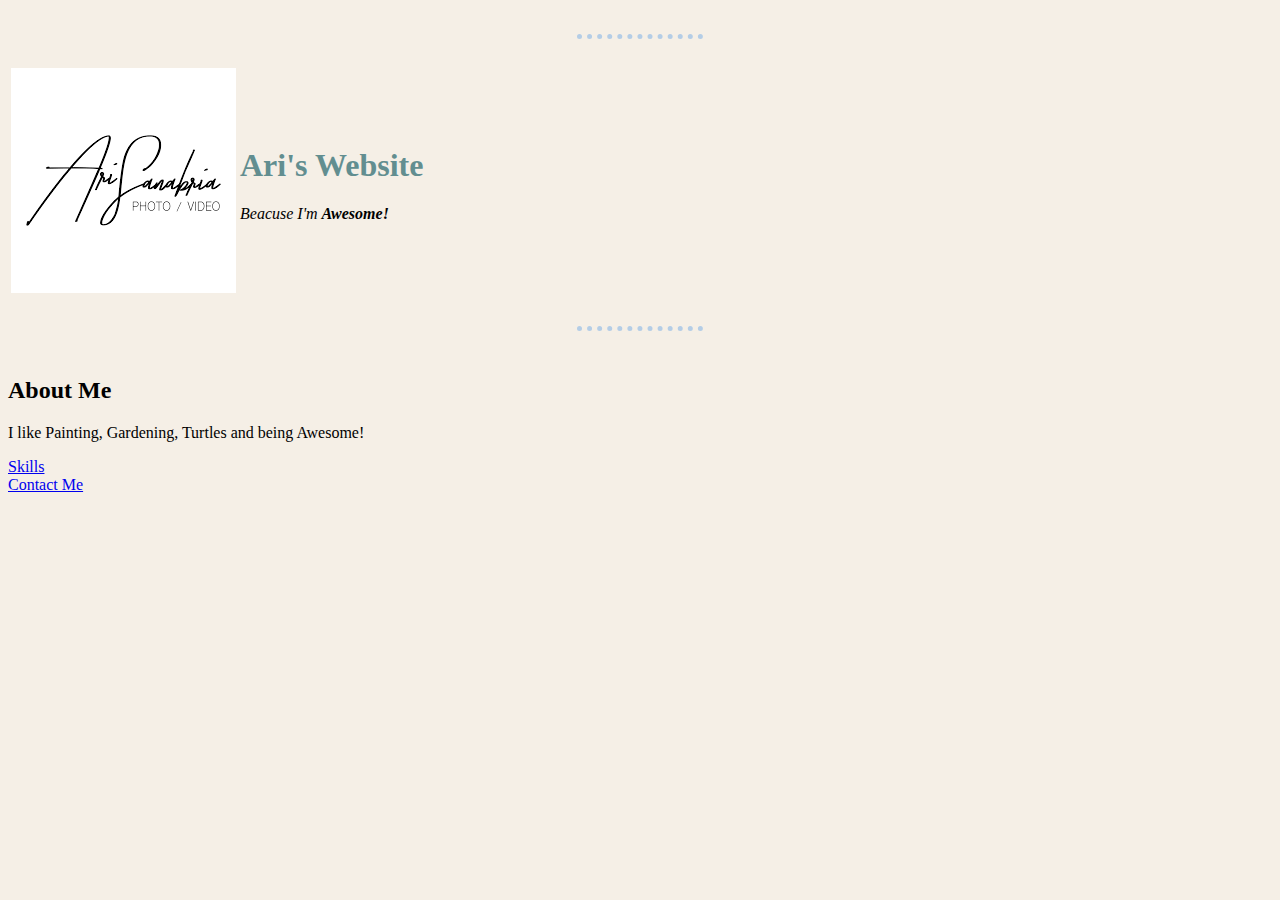
<file: index.html>
<!DOCTYPE html>
<html lang="en" dir="ltr">
  <head>
    <meta charset="utf-8">
    <title>✅Ari's Site</title>
  <link rel="stylesheet" href="css/styles.css">
  </head>
  <body>
    <br>
  <hr><br>
  <table>
    <td><img src="[data-uri]" alt="Ari Sanabria Photo/Video">
    </td>
    <td><h1> Ari's Website </h1>

      <p><em>Beacuse I'm <strong>Awesome!</strong></em></p></td>
  </table>
<br>
    <hr>
    <br>
      <h2>About Me</h2>
    <p>I like Painting, Gardening, Turtles and being Awesome!</p>

    </ul>
<a href="skills.html">Skills</a><br>
<a href="contactinformation.html">Contact Me</a>

  </body>
</html>
</file>
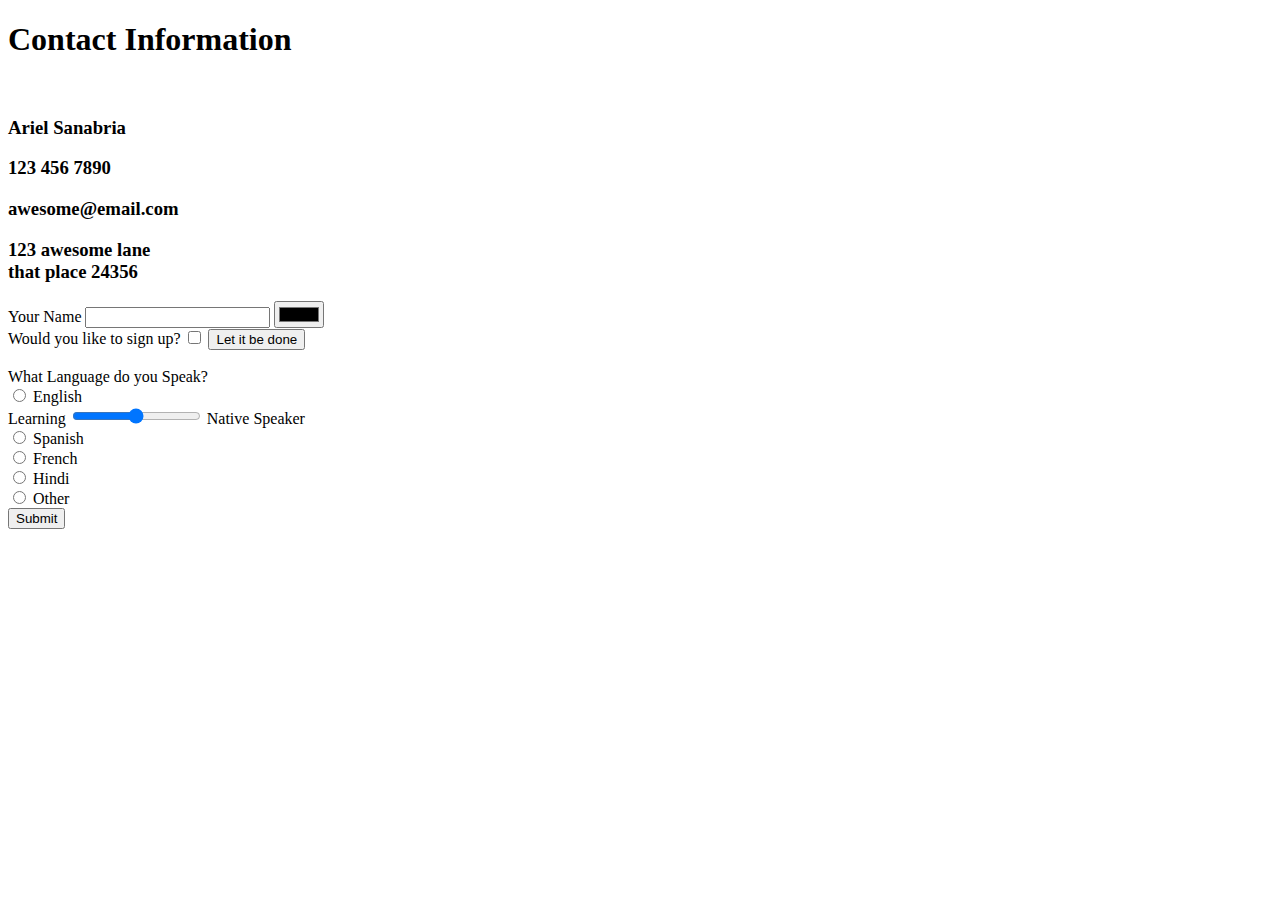
<file: contactinformation.html>
<!DOCTYPE html>
<html lang="en" dir="ltr">
  <head>
    <meta charset="utf-8">
    <title>Contact Information</title>
  </head>
  <body>
    <h1>Contact Information</h1>
    <br>
    <h3><strong>Ariel Sanabria</strong></h3>
    <h3>123 456 7890</h3>
    <h3>awesome@email.com</h3>
    <h3>123 awesome lane <br>that place 24356</h3>

    <form class="" action="index.html" method="post">
      <label for="">Your Name </label>
      <input type="text" name="YourName" value="">
      <input type="color" name="Color Choice" value=""><br>
      <label for="">Would you like to sign up?</label>
      <input type="checkbox" name="" value="">
      <input type="submit" name="" value="Let it be done">
    </form>
    <form class="" action="index.html" method="post"><br>
      <label for="">What Language do you Speak?</label><br>
        <input type="radio" name="Language" value="English">
          <label for="">English</label><br>
            <label for="">Learning</label>
            <input type="range" name="" value="">
            <label for="">Native Speaker</label><br>
        <input type="radio" name="Language" value="Spanish">
          <label>Spanish</label><br>
        <input type="radio" name="Language" value="French">
          <label for="">French</label><br>
        <input type="radio" name="Language" value="Hindi">
          <label for="">Hindi</label><br>
        <input type="radio" name="Language" value="Other">
        <label for="">Other</label><br>
        <input type="submit" name="" >
    </form>



  </body>
</html>
</file>
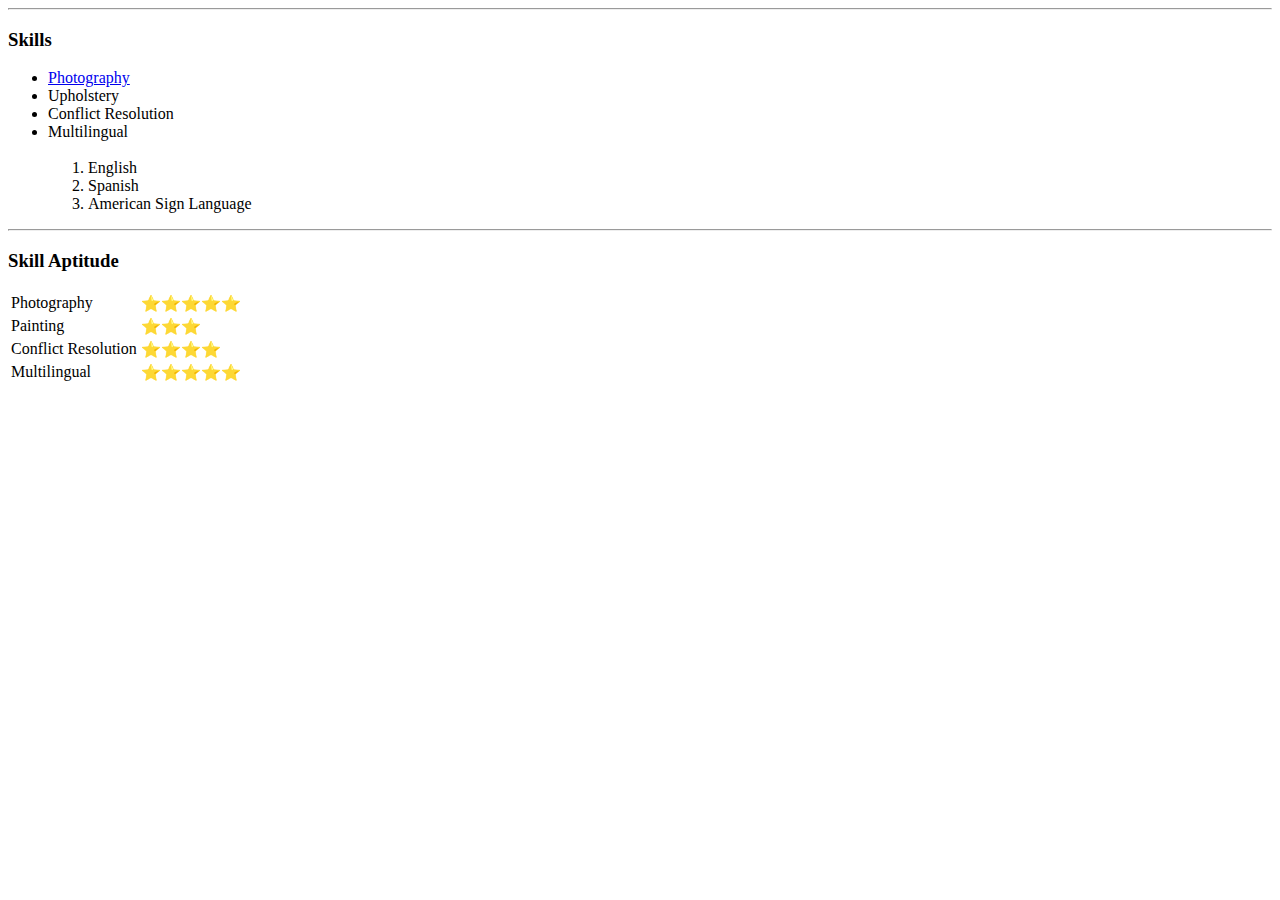
<file: skills.html>
<!DOCTYPE html>
<html lang="en" dir="ltr">
  <head>
    <meta charset="utf-8">
    <title>Skills</title>
  </head>
  <body>
    <hr>
    <h3>Skills</h3>
    <ul>
      <li><a href="https://m.facebook.com/ariphotovideo/posts">Photography</a></li>
      <li>Upholstery</li>
      <li>Conflict Resolution</li>
      <li>Multilingual</li>
        <br>
        <ol>
          <li>English</li>
          <li>Spanish</li>
          <li>American Sign Language</li>
        </ol>
      </ul>
    <hr>
    <h3>Skill Aptitude</h3>
      <table>
        <tr>
          <td>Photography </td>
          <td>⭐️⭐️⭐️⭐️⭐️</td>
        </tr>
        <tr>
          <td>Painting</td>
          <td>⭐️⭐️⭐️</td>
        </tr>
        <tr>
          <td>Conflict Resolution </td>
          <td>⭐️⭐️⭐️⭐️</td>
        </tr>
        <tr>
          <td>Multilingual</td>
          <td>⭐️⭐️⭐️⭐️⭐️</td>
        </tr>
      </table>
  </body>
</html>
</file>
<file: css/styles.css>
body {
  background-color: #F5EFE6;

}
hr {

  border-style: dotted;
  width: 10%;
  border-width: 0 0 5px 0;
  border-color: #B4CDE6;
}
h1 {
  color: #628E90;
}
</file>
